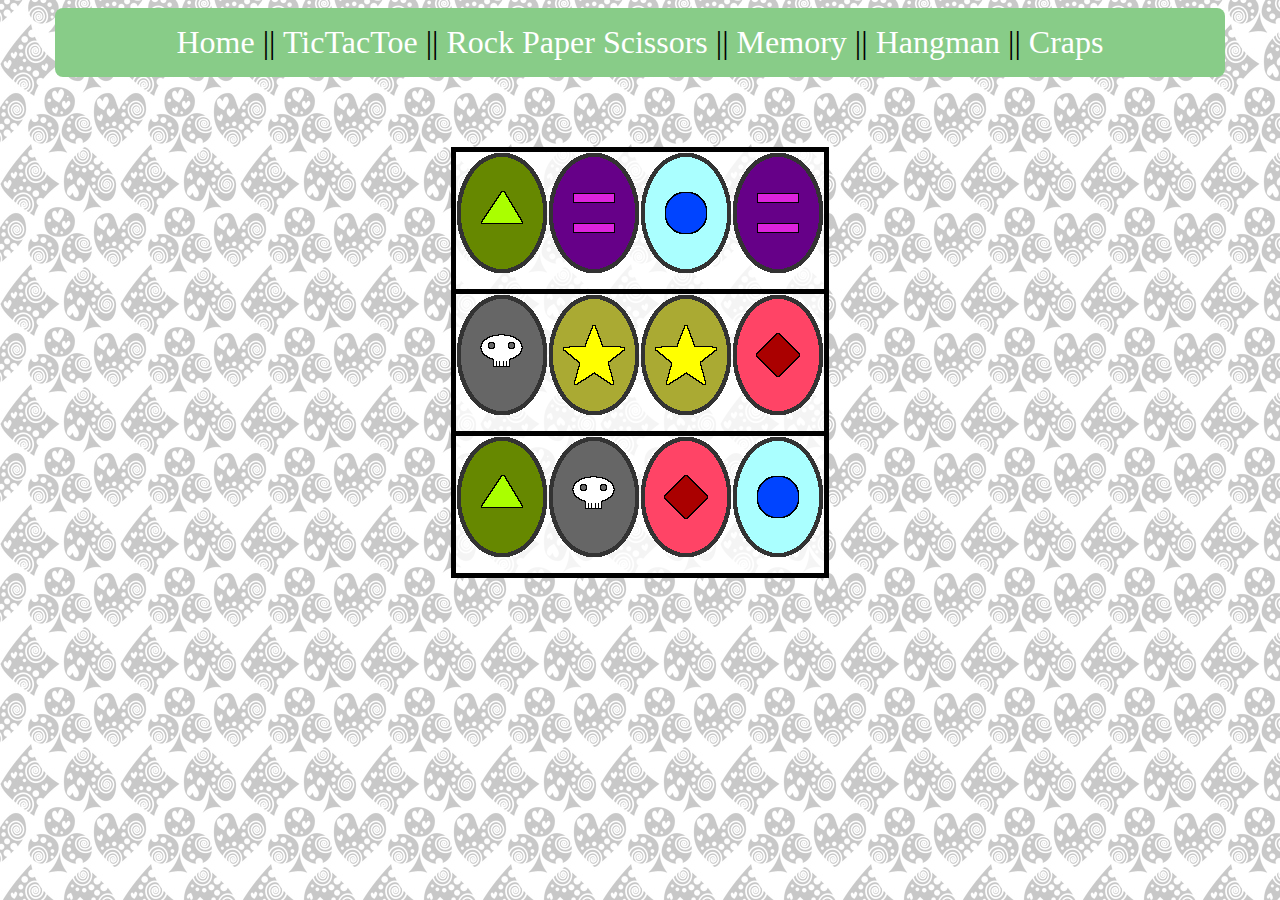
<file: public_html/memory.html>
<!DOCTYPE html>
<!--
@author conor tompkins
-->
<html>
    <head>
        <title>Memory</title>
        <link rel="stylesheet" href="gamesStyle01.css">
        <link rel="stylesheet" href="memory.css">
        <meta charset="UTF-8">
        <meta name="viewport" content="width=device-width, initial-scale=1.0">
    </head>
    <body>
          <nav>
        <div class = "bannerMenu">
            <a href="index.html">Home</a>
            <span> || </span>
            <a href="tictactoe.html">TicTacToe</a>
            <span> || </span>
            <a href="rps.html">Rock Paper Scissors</a>
            <span> || </span>
            <a href="memory.html">Memory</a>
            <span> || </span>
            <a href="hangman.html">Hangman</a>
            <span> || </span>
            <a href="craps.html">Craps</a>
        </div>
        </nav>
        
        <div class="gameBoard">
            <table>
                <tr>
                    <td><img src="cardBack.png" alt="Back of a playing card"></td>
                    <td><img src="cardBack.png" alt="Back of a playing card"></td>
                    <td><img src="cardBack.png" alt="Back of a playing card"></td>
                    <td><img src="cardBack.png" alt="Back of a playing card"></td>
                </tr>
                
                <tr>
                    <td><img src="cardBack.png" alt="Back of a playing card"></td>
                    <td><img src="cardBack.png" alt="Back of a playing card"></td>
                    <td><img src="cardBack.png" alt="Back of a playing card"></td>
                    <td><img src="cardBack.png" alt="Back of a playing card"></td>
                </tr>
                
                <tr>
                    <td><img src="cardBack.png" alt="Back of a playing card"></td>
                    <td><img src="cardBack.png" alt="Back of a playing card"></td>
                    <td><img src="cardBack.png" alt="Back of a playing card"></td>
                    <td><img src="cardBack.png" alt="Back of a playing card"></td>
                </tr>
            </table>
        </div>
        <script src="memory.js"></script>
    </body>
</html>
</file>
<file: public_html/gamesStyle01.css>
/* 
    Created on : Feb 16, 2019, 2:09:30 PM
    Author     : Conor Tompkins
*/

html {
    background-color: #333;
    background-image: url(gamesBG1.png);
    background-position: initial;
    background-repeat: repeat;
    font-family: georgia;
}

a {
    text-decoration: none;
    color: #fff;
}

button{
    font-size: 32px;
    background-color: #6a6;
    color: white;
    border-radius: 8px;
}

select {
    background-color: #8c8;
    border: 5px #000 none;
    color: #fff;
    font-size: 32px;
}

figcaption {
    text-align: center;
}

.bannerMenu {
    position: relative;
    margin: auto;
    width: 90%;
    text-align: center;
    background-color: #8c8;
    font-size: 32px;
    padding: 16px;
    border-radius: 8px;
}

.gameBoard table{
    background-color: rgba(255,255,255,0.8);
    border-radius: 8px;
    font-size: 60px;
    margin-left: auto;
    margin-right: auto;
    margin-top: 70px;
    margin-bottom: 50px;
    width: 320px;
    text-align: center;
    border-collapse: collapse;
}

.gameBoard tr, td{
    border: 5px solid black;  
}

.reset {
    margin: auto;
    width: 100px;
}
</file>
<file: public_html/memory.css>
.gameBoard img{
    height: 120px;
    width: 90px;
}

.gameBoard table, tr, td{
    border: none;
}
</file>
